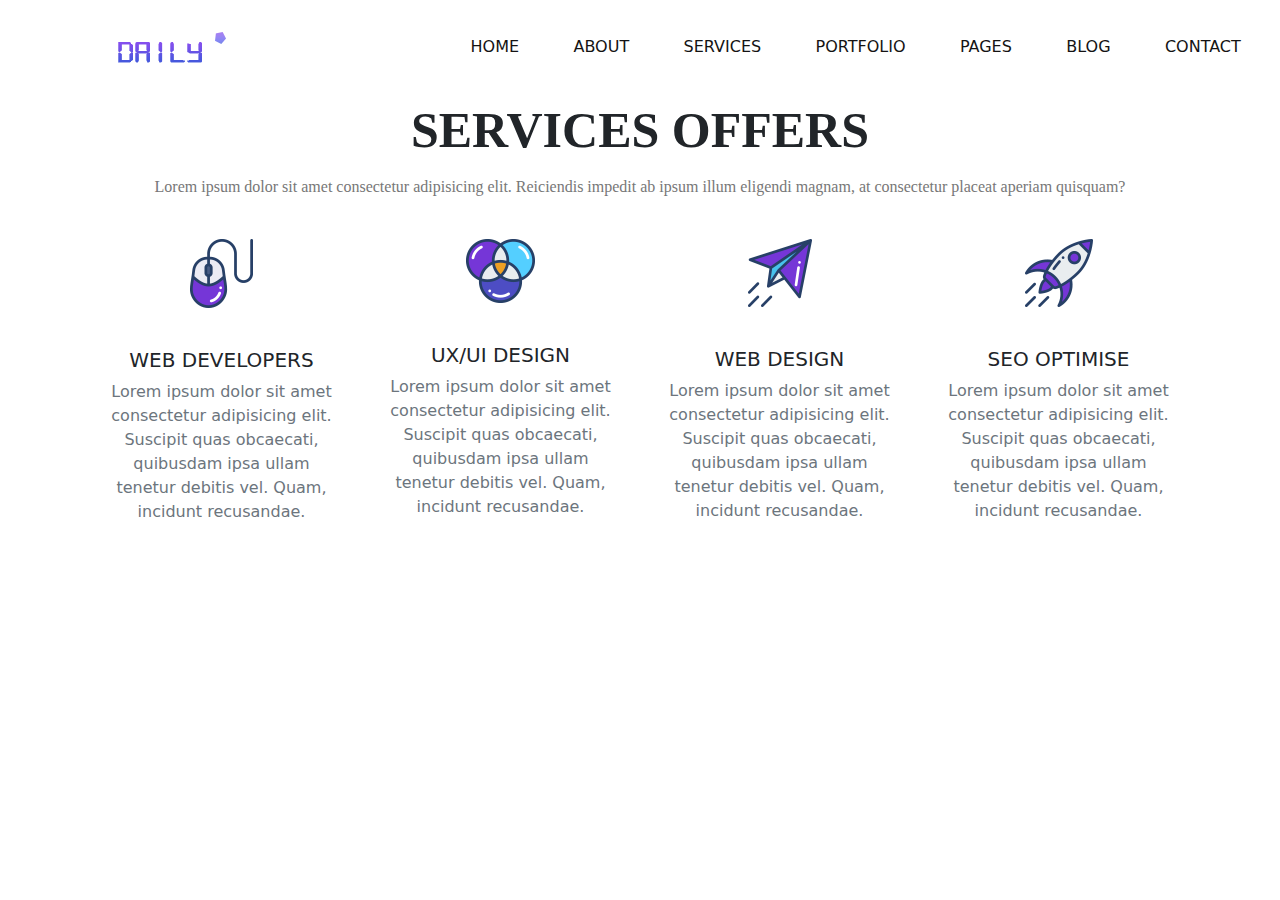
<file: services.html>
<!DOCTYPE html>
<html lang="en">
<head>
    <meta charset="UTF-8">
    <meta http-equiv="X-UA-Compatible" content="IE=edge">
    <meta name="viewport" content="width=device-width, initial-scale=1.0">
    <title>Nirmayi's Portfolio</title>

    <!--Bootstrap css file-->
    <link rel="stylesheet" href="css/bootstrap.min.css">

    <!--Font awesome icons-->
    <link rel="stylesheet" href="css/all.min.css">

    <!-- custom css file-->
    <link rel="stylesheet" href="./css/style.css">
    <!--Magnific popup css file-->
    <link rel="stylesheet" href="./vender/Magnific-Popup-master/dist/magnific-popup.css">
    <!--Owl carousel css file-->
    <link rel="stylesheet" href="./vender/owl-carousel/css/owl.carousel.min.css">
    <link rel="stylesheet" href="./vender/owl-carousel/css/owl.theme.default.min.css">

<!-- To create a div tag what is needed is .name of class and then hit tab.-->
<!--To create a div tag with id # name of class then tab.-->
<!--To create an h1 tag h1.class name and then tab-->
<!--To create paragraph p.class1.class2 then hit tab-->
</head>
<body>
    <!--*********Start Header Area***********-->
   <header class="header_area">
       <div class="mainmenu"> <!-- Using the standard bootstrap navigation menu code.-->
        <nav class="navbar navbar-expand-lg navbar-light">
            <div class="container-fluid">
                <a class="navbar-brand" href="#"><img src="./img/logo.png" alt="logo"></a>
              <button class="navbar-toggler" type="button" data-bs-toggle="collapse" data-bs-target="#navbarNav" aria-controls="navbarNav" aria-expanded="false" aria-label="Toggle navigation">
                <span class="navbar-toggler-icon"></span>
              </button>
              <div class="collapse navbar-collapse" id="navbarNav">
                <div class="me-auto"></div> <!--Moves the nav bar to the right.-->
                <ul class="navbar-nav">
                  <li class="nav-item">
                    <a class="nav-link active" aria-current="page" href="index.html">Home</a>
                  </li>
                  <li class="nav-item">
                    <a class="nav-link" href="#">about</a>
                  </li>
                  <li class="nav-item">
                    <a class="nav-link" href="#">services</a>
                  </li>
                  <li class="nav-item">
                    <a class="nav-link" href="#">portfolio</a>
                  </li>
                  <li class="nav-item">
                    <a class="nav-link" href="#">pages</a>
                  </li>
                  <li class="nav-item">
                    <a class="nav-link" href="#">blog</a>
                  </li>
                  <li class="nav-item">
                    <a class="nav-link" href="#">contact</a>
                  </li>
                  
                </ul>
              </div>
            </div>
          </nav>
              </div>
            </div>
          </nav>
       </div>
   </header>
   <!--*********** Start Services Area**********-->
   <section class="services-area">
    <div class="container">
      <div class="row">
        <div class="col-lg-12 text-center services-title">
          <h1 class="text-uppercase title-text">Services Offers</h1>
            <p class="para">
              Lorem ipsum dolor sit amet consectetur adipisicing elit. Reiciendis impedit ab ipsum illum eligendi magnam, at consectetur placeat aperiam quisquam?

        </div>
      </div>
      <div class="container services-list">
        <div class="row">
          <div class="col-lg-3 col-md-6 col-sm-12"> <!--3 columns for large device, 6 for medium and 12 for small-->
            <div class="services">
              <div class="services-img text-center py-4">
                <img src="./img/s1.png" alt="service-1">
              </div>
              <div class="card-body text-center">
                <h5 class="card-title text-uppercase font-roboto">Web developers</h5>
                <p class="card-text text-secondary">
                  Lorem ipsum dolor sit amet consectetur adipisicing elit. Suscipit quas obcaecati, quibusdam ipsa ullam tenetur debitis vel. Quam, incidunt recusandae.

                </p>

              </div>
              
            </div>
          </div>
          <div class="col-lg-3 col-md-6 col-sm-12"> <!--3 columns for large device, 6 for medium and 12 for small-->
            <div class="services">
              <div class="services-img text-center py-4">
                <img src="./img/s2.png" alt="service-2">
              </div>
              <div class="card-body text-center">
                <h5 class="card-title text-uppercase font-roboto">UX/UI design</h5>
                <p class="card-text text-secondary">
                  Lorem ipsum dolor sit amet consectetur adipisicing elit. Suscipit quas obcaecati, quibusdam ipsa ullam tenetur debitis vel. Quam, incidunt recusandae.
                  
                </p>

              </div>
              
            </div>
          </div>
          <div class="col-lg-3 col-md-6 col-sm-12"> <!--3 columns for large device, 6 for medium and 12 for small-->
            <div class="services">
              <div class="services-img text-center py-4">
                <img src="./img/s3.png" alt="service-3">
              </div>
              <div class="card-body text-center">
                <h5 class="card-title text-uppercase font-roboto">Web design</h5>
                <p class="card-text text-secondary">
                  Lorem ipsum dolor sit amet consectetur adipisicing elit. Suscipit quas obcaecati, quibusdam ipsa ullam tenetur debitis vel. Quam, incidunt recusandae.
                  
                </p>

              </div>
              
            </div>
          </div>
          <div class="col-lg-3 col-md-6 col-sm-12"> <!--3 columns for large device, 6 for medium and 12 for small-->
            <div class="services">
              <div class="services-img text-center py-4">
                <img src="./img/s4.png" alt="service-4">
              </div>
              <div class="card-body text-center">
                <h5 class="card-title text-uppercase font-roboto">SEO optimise</h5>
                <p class="card-text text-secondary">
                  Lorem ipsum dolor sit amet consectetur adipisicing elit. Suscipit quas obcaecati, quibusdam ipsa ullam tenetur debitis vel. Quam, incidunt recusandae.
                  
                </p>

              </div>
              
            </div>
          </div>
        </div>
      </div>

    </div>
  </section>








  <!--*********** End Services Area**********-->
  </body>
  </html>
</file>
<file: css/style.css>
/* import fonts from font.css file */

@import url(./fonts.css);
/* CSS variables */
@import url(./partials/variables.css);
@import url(./partials/_global.css);


/*Start Navigation */

.header_area .mainmenu .navbar .navbar-brand{
    padding: 0 2rem 0 5rem; /*Top,Left,bottom,left  */
}
.header_area .mainmenu .navbar{
    padding:1rem 20 rem /*top,bottom (1) left,right(20) */
}

.header_area .mainmenu .nav-item .nav-link{
    font:normal 500 15px/2px(var--roboto); 
    text-transform: uppercase;
    font-weight:500;
    padding: 1.7rem;
    color:var(--title-color);
}

.header_area .mainmenu .navbar-nav .active a{ /*Should become blue on clicking */
    background: var(--gradient-color);
    -webkit-background-clip: text;
    -webkit-text-fill-color: transparent;
    background-clip: text;
}

.header_area .mainmenu .navbar-nav a:hover{
    background: var(--gradient-color);
    -webkit-background-clip: text;
    -webkit-text-fill-color: transparent;
    background-clip: text;
}



/*End Navigation*/

/* Banner Area*/
.site-main .site-banner {
    background: url(../img/banner/home-banner.png) no-repeat 0% 50%;
}

.site-main .site-banner .site-title h3{
    padding-top: 35%; /*Hey should be at 35% dist from top.   */
    font-weight: 500;
}

.site-main .site-banner .site-title h3::after{ /* Line after hey*/
    content: " ";
    height: 2px;
    width: 18vw;
    background: black;
    display: inline-block;
    margin-left: 5%;
    transform: translateY(-10px);
}

.site-main .site-banner .site-title h1{ /*I am Nirmayi*/
    font-size: 5rem;
}

.site-main .site-banner .site-title h4{
    font-size: 1.5rem; /*A computer engineering student */
}

.site-main .site-banner .banner-image > img{
    padding: 7rem 0; /*7 rem (top and bottom) 0 rem(left and right) */
    width: 90rem;
}

/* End Banner Area*/

/* Start About Area*/

.site-main .about-area{
    padding:8rem 5rem;
}
/* End About Area*/
.site-main .about-area .about-title h2>span{
    display:block;
    font:normal bold 49px/60px var(--roboto);
    letter-spacing:21px;
}
.site-main .about-area .about-title .paragraph>p{
    padding: .4rem 0;
}

/*Start Brand area*/
.site-main .brand-area{
    padding: 1rem 20rem;
    margin-bottom: 4rem;
}

.site-main .brand-area .first-row .col-lg-4{
    display: flex;
    justify-content: center;
}

.site-main .brand-area .first-row .col-lg-4 > .single-brand{
    border: 1px solid var(--border-color);
    text-align: center;
    padding: 1.8rem 0rem;
    margin: .9rem 0;
    width: 180px;
    height: 100px;
    cursor: pointer;
    transition: transform .4s ease;
}

.site-main .brand-area .first-row .col-lg-4 > .single-brand > img{
    width: 50%;
}

.site-main .brand-area .first-row .col-lg-4 > .single-brand:hover{
    box-shadow: var(--box-shadow);
    transform: scale(1.1);
}

.site-main .brand-area .first-row .col-lg-4 > .single-brand:hover > img{
    filter: brightness(0.15);
}

.site-main .brand-area .experience-area{
    padding-left: 1rem;
}

.site-main .brand-area .experience-area span{
    display: block;
}

.site-main .brand-area .experience-area .years-area{
    background: url(../img/client-info-bg.png) no-repeat 45px 20px;
    padding: 2rem 0;
    width: 40rem;
    height: 18rem;
    padding-left: 8rem;
    position: relative;
}

.site-main .brand-area .experience-area .bg-panel{
    position: absolute;
    left: -190px; top: 0%;
    background: #e029290a;
    width: 400px;
    height: 400px;
    margin-left: 340px;
    z-index: -1;
}

.site-main .brand-area .experience-area .years-area .years{
    font: normal bold 84px/40px var(--roboto);
    color: var(--primary-color2);
    z-index: 2;
}

.site-main .brand-area .experience-area .years-area h2 > span{
    font: normal 600 22px/30px var(--roboto);
}

.site-main .brand-area .experience-area .call-area{
    padding-left: 10rem;
}



/*End Brand area*/

/*Services Area*/
.site-main.services-area{
    padding:7rem 2rem;

}
.site-main.services-area.services-title{
    padding:0 14rem;
}
.site-main.services-area.services-title h1{
    font-size: 35px;
}
.site-main>services-area .services{
    background:rgba(248,252,253,0.973);
    padding:2rem 0;
    width:16rem;
    margin:5rem .5rem;
    transition:box-shadow .7s ease;
}
.site-main> .services-area .services:hover{
    box-shadow: var(--box-shadow);
}


/*End Services Area*/


/*Project Area*/
.site-main .project-area{
    padding: 4rem 0;
}

.site-main .project-area .button-group button{
    background: transparent;
    border: none;
    font: normal 500 16px/130px var(--roboto);
    text-transform: uppercase;
}

.site-main .project-area .button-group button + button{
    padding-left: 3rem;
}

.site-main .project-area .grid .our-project > .title h4{
    font: normal 700 25px/12px var(--roboto);
}

.site-main .project-area .grid .our-project .img a:hover img{
    filter: brightness(1.1) drop-shadow(1px 8px 30px #b1afaf);
}

/* End Project Area*/

/*About Me*/
.site-main .about-area .about-title p{
    padding: 1rem 7rem;
}

.site-main .about-area .client{
    background: #ffffff10;
    box-shadow: var(--box-shadow);
    margin: 3rem 0rem;
}

.site-main .about-area .client .client-img{
    padding: 2rem;
}

.site-main .about-area .client .about-client{
    padding-top: 2rem;
}

.site-main .about-area .client .about-client h4{
    font: normal 500 21px/ 20px var(--roboto);
}

.site-main .about-area .client .about-client p{
    font-size: 14px;
}

.site-main .about-area .owl-carousel .owl-item{
    display: flex;
    justify-content: center;
    padding: 0 1.5rem;
}

.site-main .about-area .owl-carousel .owl-dots .owl-dot.active span{
    background: var(--primary-color);
    width: 12px;
    height: 12px;
}


/* End About Me*/

/*Subscribe Me*/

.site-main .subscribe-us-area .subscribe{
    background: url(../img/subscribe-bg.png) no-repeat;
    padding: 10rem 0;
    margin: 3rem auto;
}

.site-main .subscribe-us-area .subscribe .subscribe-title h4{
    font: normal 700 30px/ 30px var(--roboto);
    color: whitesmoke;
}

.site-main .subscribe-us-area .subscribe .subscribe-title p{
    color: whitesmoke;
    padding: 1rem 4rem;
}

.site-main .subscribe-us-area .subscribe form .input-textbox input{
    width: 400px;
    padding: 1.5rem 1rem;
    border: 1px solid whitesmoke;
    background: transparent;
    color: white;
    font: normal 500 17px/20px var(--roboto);
}

.site-main .subscribe-us-area .subscribe form .input-textbox input::placeholder{
    color: whitesmoke;
}

.site-main .subscribe-us-area .subscribe form .btn-submit button{
    background: whitesmoke;
    color: #000;
    padding: .7rem 2rem;
}


/* End Subscribe Me*/
</file>
